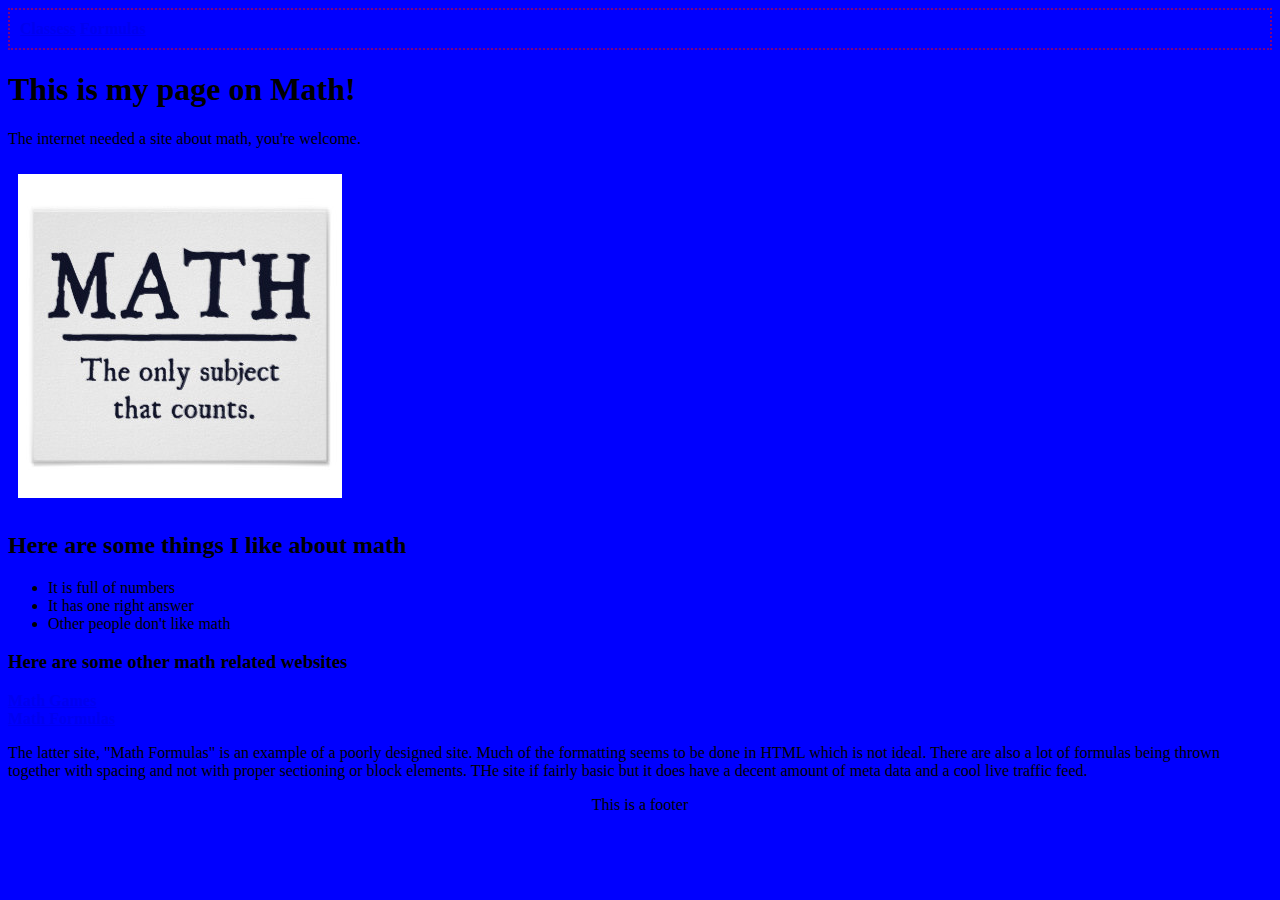
<file: index.html>
<!DOCTYPE html>
<html>
<head>
	<title>Math Page</title>
	<link rel="stylesheet" href="styles.css" type="text/css">
</head>

<body>
<nav>
	<a href="subpages/classes.html">Classess</a> 
	<a href="subpages/formulas.html">Formulas</a>
</nav>
	<section>
	<h1>This is my page on Math!</h1>
	<p>The internet needed a site about math, you're welcome.</p>
	<img src="images/math_the_only_subject.jpg" alt = "Math Subject">
	</section>
	<section>
		<h2>Here are some things I like about math</h2>
		<ul>
			<li>It is full of numbers</li>
			<li>It has one right answer</li>
			<li>Other people don't like math</li>
		</ul>
	</section>
	<section>
		<h3>Here are some other math related websites</h3>
		<a href="http://www.mathplayground.com/">Math Games</a> <br>
		<a href="http://www.basic-mathematics.com/basic-math-formulas.html">Math Formulas</a>
		<p>The latter site, "Math Formulas" is an example of a poorly designed site. Much of the formatting seems to be done in HTML which is not ideal. There are also a lot of formulas being thrown together with spacing and not with proper sectioning or block elements. THe site if fairly basic but it does have a decent amount of meta data and a cool live traffic feed.</p>
	</section>
	<footer>This is a footer</footer>
</body>
</html>
</file>
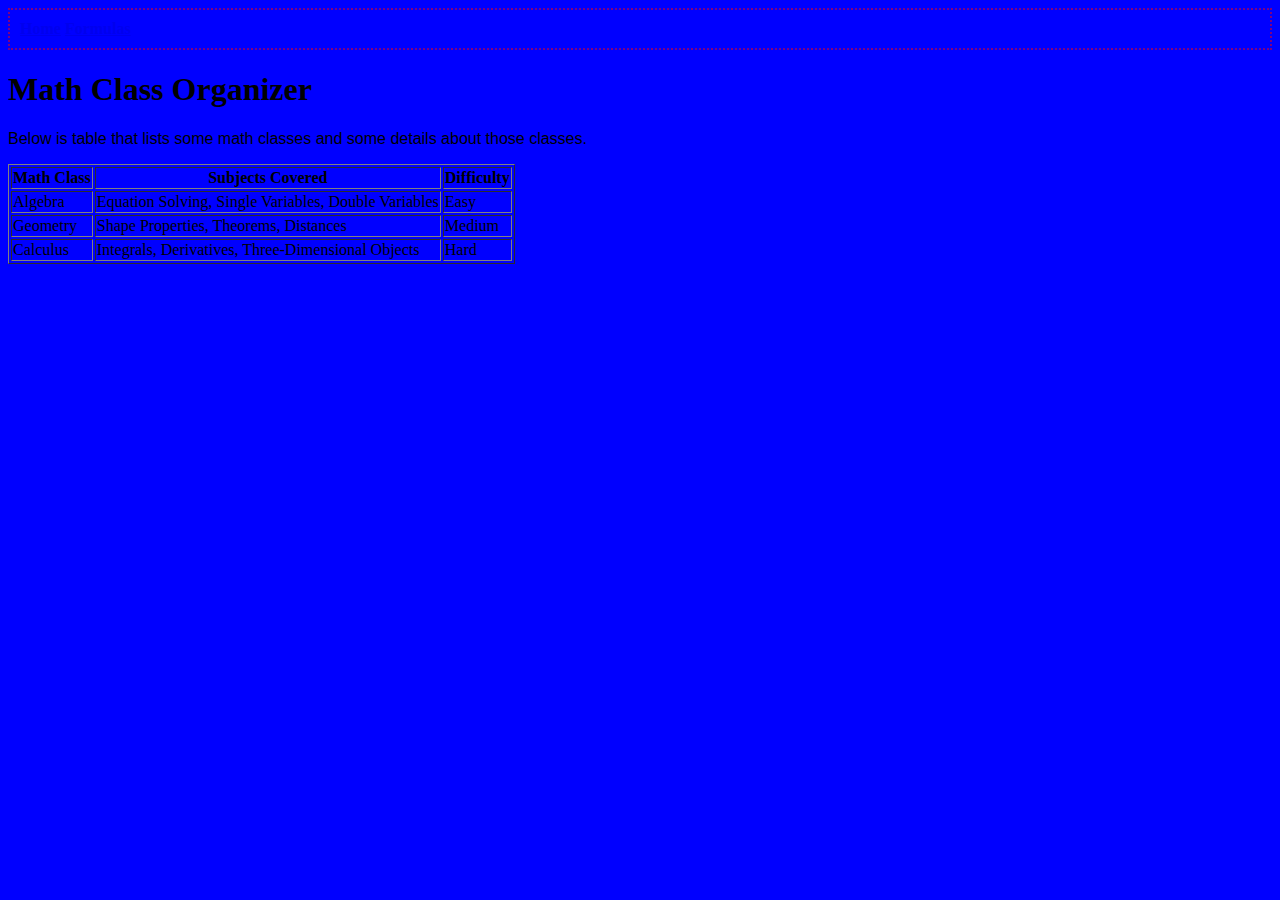
<file: subpages/classes.html>
<!DOCTYPE html>
<html>
<head>
	<title>MathClasses</title>
<link rel="stylesheet" href="../styles.css" type="text/css">
</head>

<body>
	<nav>
<a href="../index.html">Home</a>
<a href="formulas.html">Formulas</a>
</nav>
	<h1>Math Class Organizer</h1>
	<p id="tableintro">Below is table that lists some math classes and some details about those classes.</p>
	<table border = "1">
	  <tr>
	    <th>Math Class</th>
	    <th>Subjects Covered</th>
	    <th>Difficulty</th>
	  </tr>
	  <tr >
	    <td>Algebra</td>
	    <td class="classy" >Equation solving, single variables, double variables</td>
	     <td>Easy</td>
	  </tr>
	  <tr>
	    <td>Geometry</td>
	    <td class="classy" >Shape properties, theorems, distances</td>
	    <td>Medium</td>
	  </tr>
	   <tr>
	    <td>Calculus</td>
	    <td class="classy">Integrals, derivatives, three-dimensional objects</td>
	    <td>Hard</td>
	  </tr>
	</table>
</body>
</html>
</file>
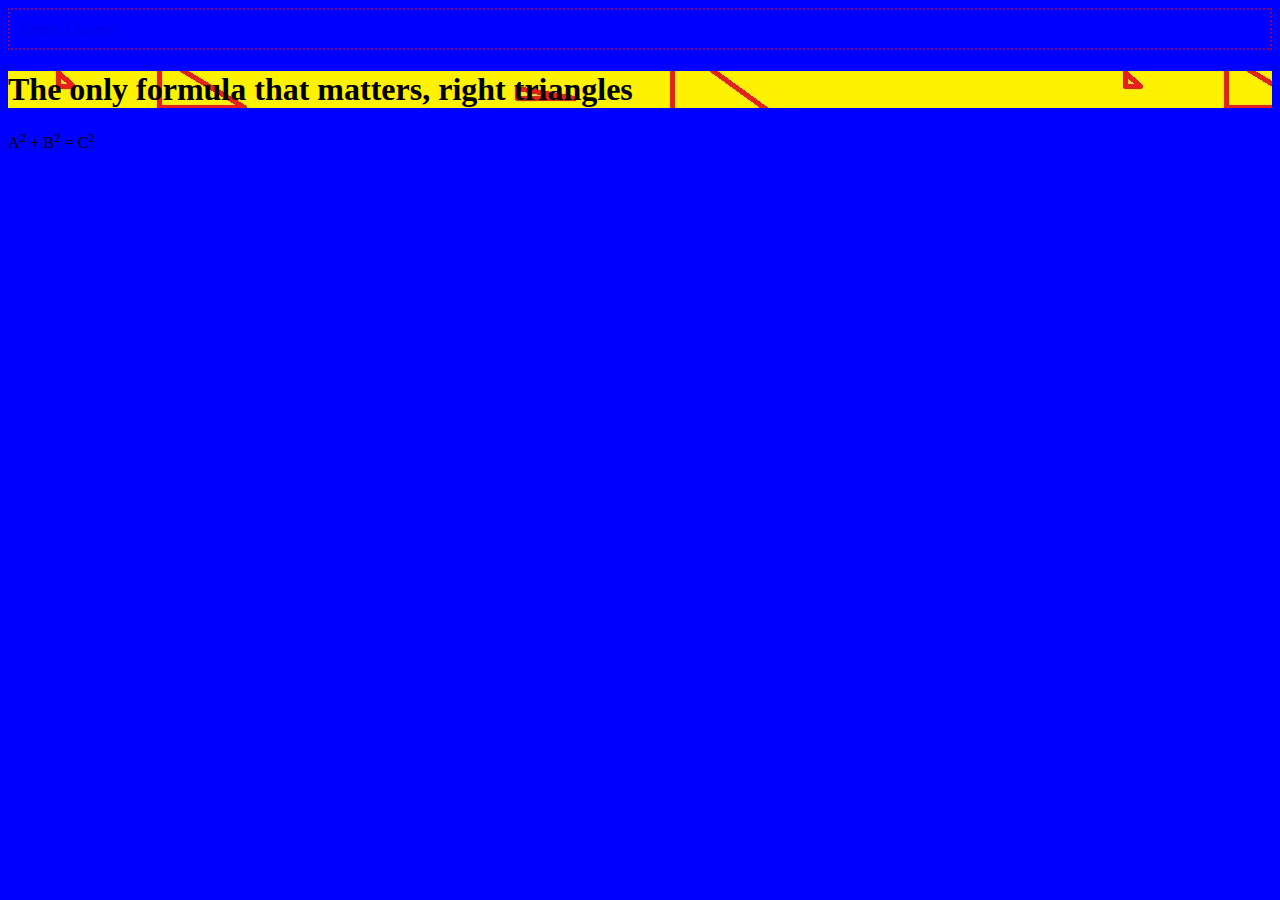
<file: subpages/formulas.html>
<!DOCTYPE html>
<html>
<head>
	<title>MathFormulas</title>
	<link rel="stylesheet" href="../styles.css" type="text/css">
</head>


<body>
	<nav>
<a href="../index.html">Home</a>
<a href="classes.html">Classes</a>
</nav>

<h1 id="formula">The only formula that matters, right triangles</h1>
<p>
A<sup>2</sup> + B<sup>2</sup> = C<sup>2</sup>
</p>
</body>
</html>
</file>
<file: styles.css>
body {
	background:blue;
}

nav {
	border-width: 2px;
	border-style: dotted;
	border-color:purple;
	padding: 10px;
}

img {
	margin: 10px;
}

footer {
	text-align: center;
}

h1#formula {

	  background: url(images/RightTriangle.jpg);
}

a {font-weight: bold;}

p#tableintro {
	font-family: helvetica;
}

td.classy {text-transform: capitalize;}

a:visited {
	color: orange;
}

@media screen and (max-width: 500px) {
  
  body {
    max-width:  500px;
    min-width: 200px;
    background:red;  }
}
</file>
